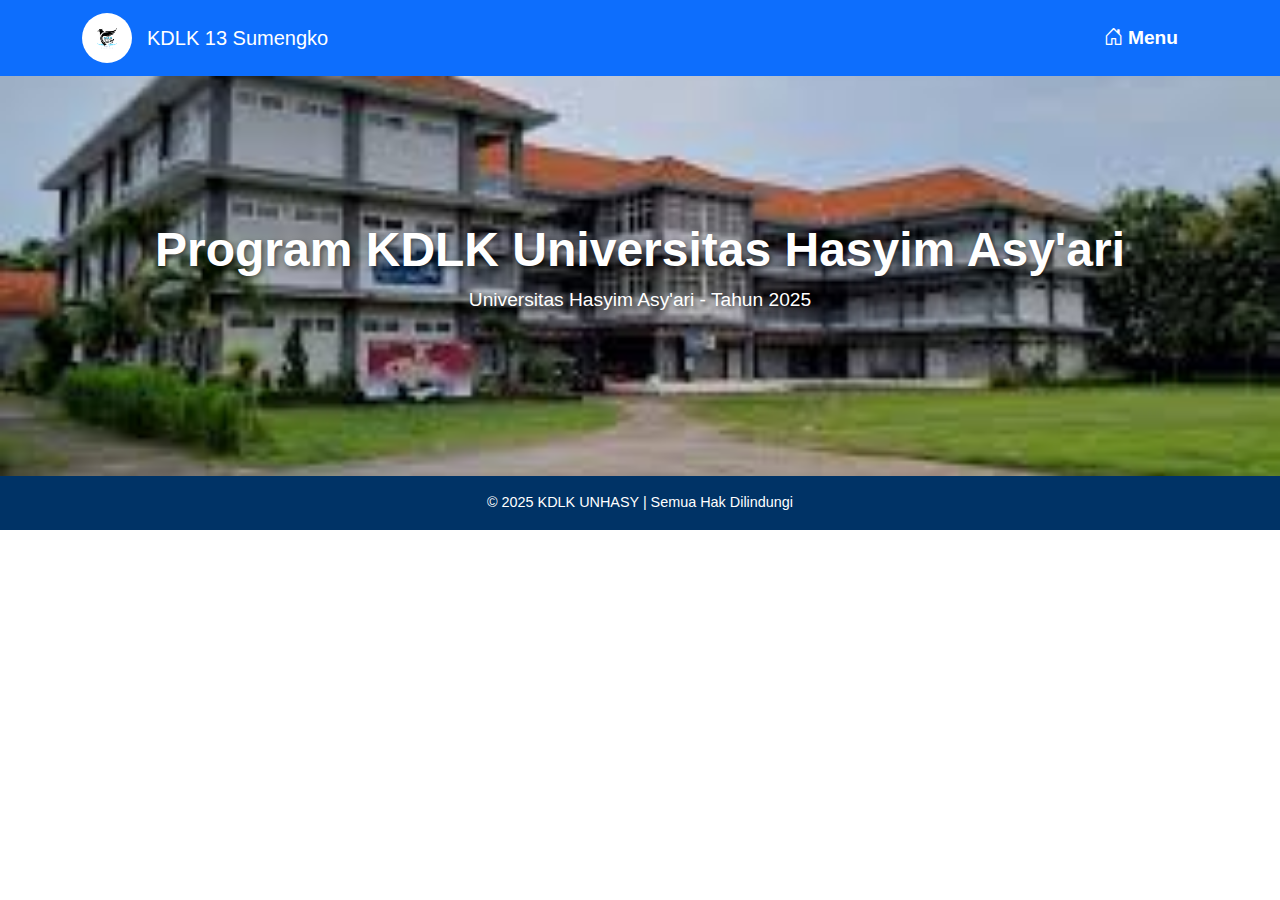
<file: index.html>
<!DOCTYPE html>
<html lang="id">
<head>
    <meta charset="UTF-8">
    <meta name="viewport" content="width=device-width, initial-scale=1.0">
    <title>Profil KDLK - Universitas Hasyim Asy'ari</title>
    <link rel="stylesheet" href="https://cdn.jsdelivr.net/npm/bootstrap@5.3.0/dist/css/bootstrap.min.css">
    <link rel="stylesheet" href="https://cdn.jsdelivr.net/npm/bootstrap-icons/font/bootstrap-icons.css">
    <link rel="stylesheet" href="assets/css/style.css">
    <style>
        /* Gaya untuk logo bulat */
        .navbar-brand img {
            border-radius: 50%;
            transition: transform 0.3s ease;
            cursor: pointer;
        }

        /* Efek ketika logo dihover */
        .navbar-brand img:hover {
            transform: scale(1.1);
        }

        /* Hero Section dengan background gambar */
        .hero {
            background-image: url('assets/img/images.png'); /* Ganti dengan gambar yang diinginkan */
            background-size: cover;
            background-position: center;
            height: 400px;
            position: relative;
        }

        /* Mengatur teks di atas background */
        .hero .container {
            z-index: 2;
        }

        .hero h1 {
            font-size: 3rem;
            font-weight: bold;
        }

        .hero p {
            font-size: 1.2rem;
            text-shadow: 2px 2px 4px rgba(0, 0, 0, 0.6);
        }

        /* Styling footer */
        footer {
            background-color: #003366;
            font-size: 0.9rem;
        }

        /* Navbar dengan menu dekat logo */
        .navbar-nav {
            display: flex;
            align-items: center;
            gap: 20px; /* Menambahkan jarak antar item menu */
        }

        /* Styling menu dan dropdown */
        .navbar-nav .nav-item .nav-link {
            font-size: 1.2rem;
            font-weight: bold;
            color: white;
            padding: 10px 20px;
            border-radius: 5px;
            transition: all 0.3s ease;
        }

        .navbar-nav .nav-item .nav-link:hover {
            background-color: #007bff;
            color: white;
            transform: scale(1.1);
        }

        .navbar-nav .nav-item.dropdown .dropdown-menu {
            background-color: #343a40;
            border-radius: 5px;
            box-shadow: 0 8px 16px rgba(0, 0, 0, 0.2);
        }

        .dropdown-item {
            font-size: 1.1rem;
            color: #f8f9fa;
            padding: 10px 20px;
            border-radius: 5px;
            transition: background-color 0.3s ease;
        }

        .dropdown-item:hover {
            background-color: #007bff;
            color: white;
        }

        /* Modal untuk gambar logo */
        .modal-content {
            max-width: 90%;
            margin: auto;
        }

        /* Navbar brand */
        .navbar-brand {
            display: flex;
            align-items: center;
            gap: 15px;
        }

        /* Styling untuk menu dropdown */
        .dropdown-toggle::after {
            content: none;
        }
    </style>
</head>
<body>
    <!-- Navbar -->
    <nav class="navbar navbar-expand-lg navbar-dark bg-primary">
        <div class="container">
            <a class="navbar-brand" href="index.html" data-bs-toggle="modal" data-bs-target="#logoModal">
                <img src="assets/img/logo.png" alt="Logo KKN" height="50"> KDLK 13 Sumengko
            </a>
            <button class="navbar-toggler" type="button" data-bs-toggle="collapse" data-bs-target="#navbarNav">
                <span class="navbar-toggler-icon"></span>
            </button>
            <div class="collapse navbar-collapse" id="navbarNav">
                <ul class="navbar-nav ms-auto">
                    <!-- Menu dengan ikon dan dropdown -->
                    <li class="nav-item dropdown">
                        <a class="nav-link dropdown-toggle" href="#" id="navbarDropdown" role="button" data-bs-toggle="dropdown" aria-expanded="false">
                            <i class="bi bi-house-door"></i> Menu
                        </a>
                        <ul class="dropdown-menu" aria-labelledby="navbarDropdown">
                            <li><a class="dropdown-item" href="about.html"><i class="bi bi-info-circle"></i> Tentang KDLK</a></li>
                            <li><a class="dropdown-item" href="program.html"><i class="bi bi-clipboard-check"></i> Program Kerja</a></li>
                            <li><a class="dropdown-item" href="galeri.html"><i class="bi bi-images"></i> Galeri</a></li>
                        </ul>
                    </li>
                </ul>
            </div>
        </div>
    </nav>

    <!-- Hero Section -->
    <header class="hero text-center text-white d-flex align-items-center justify-content-center">
        <div class="container">
            <h1>Program KDLK Universitas Hasyim Asy'ari</h1>
            <p>Universitas Hasyim Asy'ari - Tahun 2025</p>
        </div>
    </header>

    <!-- Modal untuk melihat logo yang lebih besar -->
    <div class="modal fade" id="logoModal" tabindex="-1" aria-labelledby="logoModalLabel" aria-hidden="true">
        <div class="modal-dialog">
            <div class="modal-content">
                <div class="modal-body">
                    <img src="assets/img/logo.png" alt="Logo KKN" class="img-fluid">
                </div>
            </div>
        </div>
    </div>

    <!-- Footer -->
    <footer class="text-white text-center p-3">
        &copy; 2025 KDLK UNHASY | Semua Hak Dilindungi
    </footer>

    <script src="https://cdn.jsdelivr.net/npm/bootstrap@5.3.0/dist/js/bootstrap.bundle.min.js"></script>
</body>
</html>
</file>
<file: assets/css/style.css>
body {
    font-family: Arial, sans-serif;
}

.hero {
    background: url('../img/banner.jpg') no-repeat center center;
    background-size: cover;
    height: 400px;
    display: flex;
    align-items: center;
    justify-content: center;
    text-shadow: 2px 2px 5px rgba(0,0,0,0.5);
}
</file>
